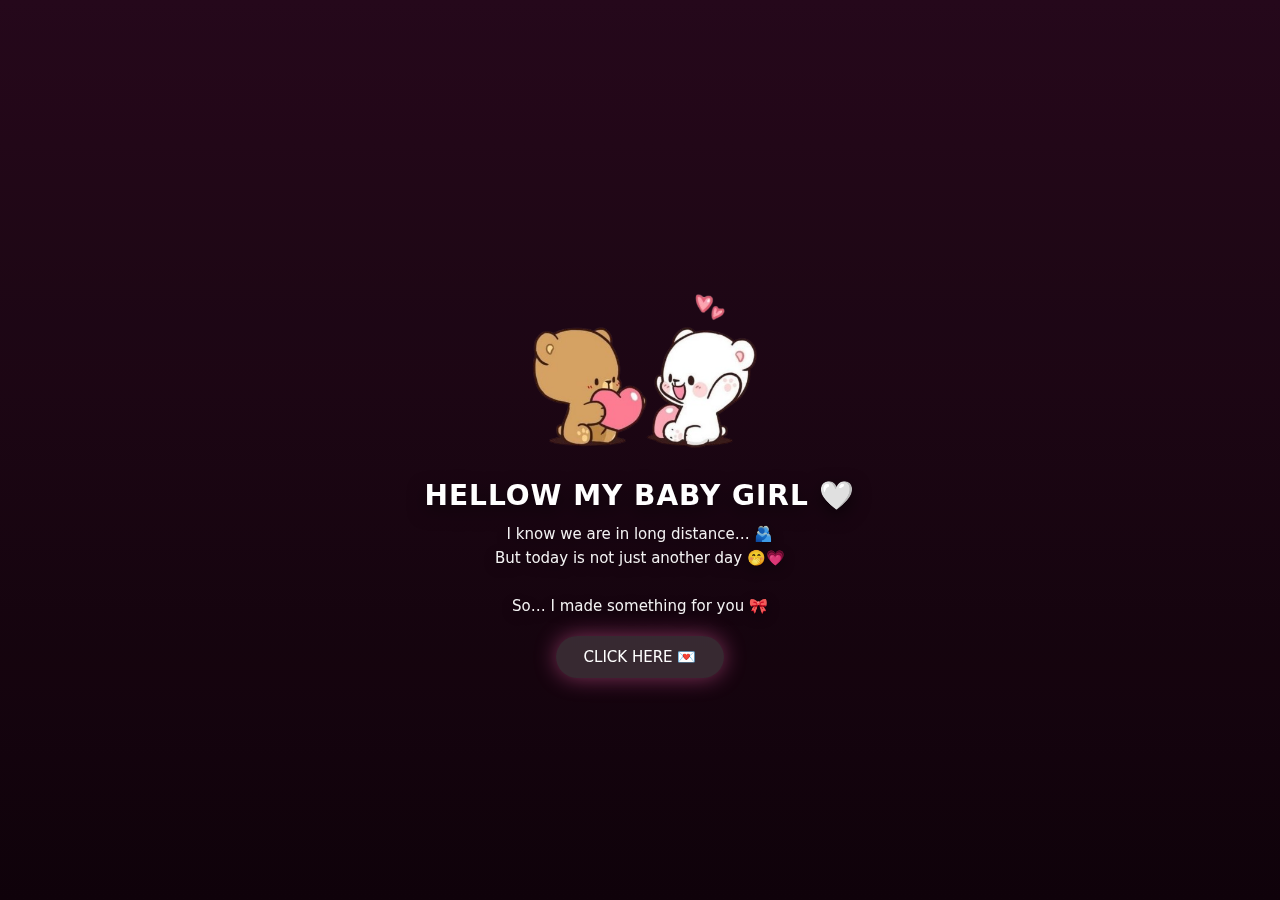
<file: index.html>
<!DOCTYPE html>
<html lang="en">
<head>
  <meta charset="UTF-8" />
  <meta name="viewport" content="width=device-width, initial-scale=1.0" />
  <title>For You 🤍</title>

  <!-- Common CSS -->
  <link rel="stylesheet" href="style.css" />
  <link rel="preload" as="image" href="hero.png">
<link rel="preload" as="image" href="story.png">
<link rel="preload" as="image" href="proposal.png">
<link rel="preload" as="image" href="love.gif">
</head>
<body class="page index-page">

  <!-- Background overlay (soft dark for readability) -->
  <div class="bg-overlay"></div>

  <!-- Floating hearts layer -->
  <div id="hearts"></div>

  <!-- Main content -->
  <main class="hero-wrap">
    <img src="hero.png" loading="eager" alt="Hero" class="hero-img" />

    <h1 class="hero-title">HELLOW MY BABY GIRL 🤍</h1>

    <p class="hero-sub">
      I know we are in long distance… 🫂<br />
      But today is not just another day 🤭💗<br /><br />
      So… I made something for you 🎀
    </p>

    <button id="openBtn" class="open-btn">
      CLICK HERE 💌
    </button>
  </main>

  <!-- Page script -->
  <script src="index.js"></script>
</body>
</html>
</file>
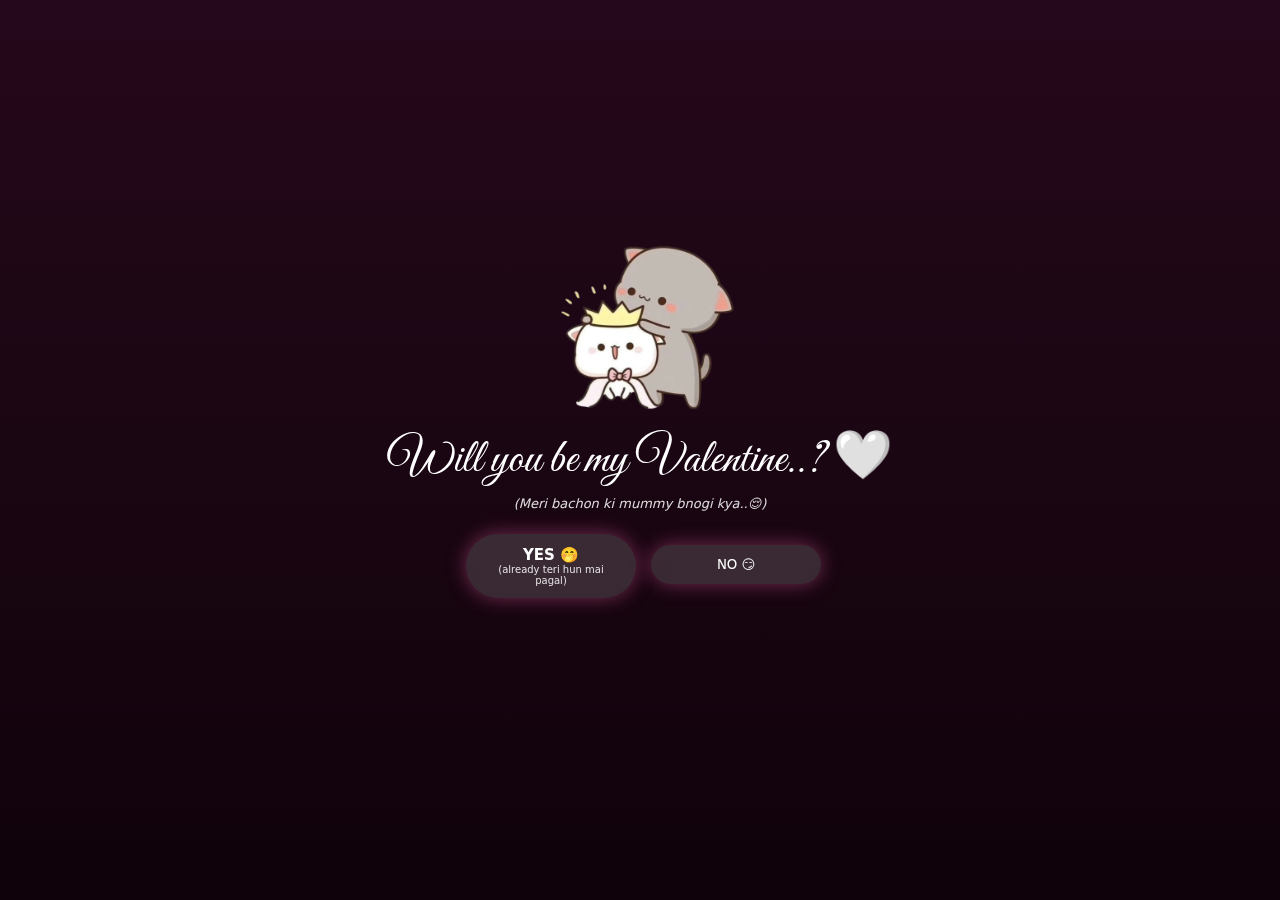
<file: question.html>
<!DOCTYPE html>
<html lang="en">
<head>
  <meta charset="UTF-8" />
  
  <link href="https://fonts.googleapis.com/css2?family=Playfair+Display:ital@1&display=swap" rel="stylesheet">
  <link href="https://fonts.googleapis.com/css2?family=Dancing+Script:wght@600;700&display=swap" rel="stylesheet">
  <link href="https://fonts.googleapis.com/css2?family=Playfair+Display:wght@500;600&display=swap" rel="stylesheet">
  <link href="https://fonts.googleapis.com/css2?family=Great+Vibes&display=swap" rel="stylesheet">
  <meta name="viewport" content="width=device-width, initial-scale=1.0" />
  <title>One Question 🤍</title>

  <!-- Common CSS -->
  <link rel="stylesheet" href="style.css" />
  <link rel="preload" as="image" href="hero.png">
<link rel="preload" as="image" href="story.png">
<link rel="preload" as="image" href="proposal.png">
<link rel="preload" as="image" href="love.gif">
</head>
<body class="page question-page">

  <!-- Background overlay -->
  <div class="bg-overlay"></div>

  <!-- Floating hearts -->
  <div id="hearts"></div>

  <!-- Question content -->
  <main class="question-wrap">
    <img src="proposal.png" loading="eager" alt="Proposal" class="question-img" />

<h1 class="main-question">
Will you be my Valentine..?  🤍
</h1>

    <p class="sub-question">
      (Meri bachon ki mummy bnogi kya..😌)
    </p>

    <div class="btn-area" id="btnArea">
      <button class="btn yes-btn" id="yesBtn">
        <span class="yes-main">YES 🤭</span>
        <span class="yes-sub">(already teri hun mai pagal)</span>
      </button>

      <button class="btn no-btn" id="noBtn">NO 😏</button>
    </div>
  </main>
<audio id="bgMusic" src="Song.mp3" preload="auto"></audio>

  <!-- Page script -->
  <script src="question.js"></script>
</body>
</html>
</file>
<file: style.css>
/* ======================
   RESET & BASE
====================== */
* {
  margin: 0;
  padding: 0;
  box-sizing: border-box;
  font-family: "Poppins", system-ui, sans-serif;
}

body {
  min-height: 100vh;
  background: linear-gradient(180deg, #2b0a1f, #12030c);
  color: #fff;
  overflow: hidden;
}

/* Page entry / exit */
.page {
  animation: pageIn 0.4s ease;
  
}
.page-exit {
  opacity: 0;
  transform: scale(0.97);
  transition: opacity 0.35s ease, transform 0.35s ease;
}
@keyframes pageIn {
  from { opacity: 0; transform: scale(0.985); }
  to { opacity: 1; transform: scale(1); }
}

/* ======================
   BACKGROUND OVERLAY
====================== */
.bg-overlay {
  position: fixed;
  inset: 0;
  background: rgba(0,0,0,0.12);
  z-index: 0;
}

/* ======================
   FLOATING HEARTS
====================== */
#hearts {
  position: fixed;
  inset: 0;
  pointer-events: none;
  z-index: 1;
}
.heart {
  position: absolute;
  bottom: -20px;
  font-size: 18px;
  animation: floatUp linear forwards;
}
@keyframes floatUp {
  to {
    transform: translateY(-110vh);
    opacity: 0;
  }
}

/* ======================
   HERO SECTION (INDEX)
====================== */
.hero-wrap {
  position: relative;
  z-index: 2;
  min-height: 100vh;
  display: flex;
  flex-direction: column;
  align-items: center;
  justify-content: center;
  text-align: center;
  padding: 20px;
}

.hero-img {
  width: 300px;
  margin-bottom: -50px;
  animation: floatImg 6s ease-in-out infinite;
}

@keyframes floatImg {
  0%,100% { transform: translateY(0); }
  50% { transform: translateY(-10px); }
}

.hero-title {
  font-size: 28px;
  letter-spacing: 1px;
  margin-top: 6px;
  text-shadow: 0 6px 18px rgba(0,0,0,0.6);
}

.hero-sub {
  font-size: 15px;
  line-height: 1.6;
  margin-top: 10px;
  opacity: 0.95;
  text-shadow: 0 4px 14px rgba(0,0,0,0.5);
}

/* OPEN IT BUTTON */
.open-btn {
  margin-top: 18px;
  padding: 12px 28px;
  font-size: 15px;
  border-radius: 999px;
  border: none;
  cursor: pointer;
  background: rgba(255,255,255,0.15);
  color: #fff;
  backdrop-filter: blur(6px);
  box-shadow: 0 0 22px rgba(255,105,180,0.45);
  transition: transform 0.15s ease, box-shadow 0.15s ease;
}
.open-btn:active {
  transform: scale(0.96);
  box-shadow: 0 0 32px rgba(255,105,180,0.7);
}
/* ======================
   STORY PAGE
====================== */
.story-wrap {
  position: relative;
  z-index: 2;
  min-height: 100vh;
  padding: 20px;
  display: flex;
  flex-direction: column;
  align-items: center;
  justify-content: center;
  text-align: center;
}

.story-img {
  width: 220px;
  margin-bottom: 12px;
  animation: floatImg 6s ease-in-out infinite;
}

.story-title {
  font-size: 24px;
  margin-bottom: 10px;
  text-shadow: 0 6px 18px rgba(0,0,0,0.6);
}

.story-text {
  font-size: 15px;
  line-height: 1.7;
  max-width: 320px;
  opacity: 0.95;
  text-shadow: 0 4px 14px rgba(0,0,0,0.5);
}

/* Continue button */
.next-btn {
  margin-top: 18px;
  padding: 12px 26px;
  font-size: 14px;
  border-radius: 999px;
  border: none;
  cursor: pointer;
  background: rgba(255,255,255,0.15);
  color: #fff;
  backdrop-filter: blur(6px);
  box-shadow: 0 0 20px rgba(255,105,180,0.4);
  transition: transform 0.15s ease, box-shadow 0.15s ease;
}
.next-btn:active {
  transform: scale(0.96);
  box-shadow: 0 0 30px rgba(255,105,180,0.65);
}
/* ======================
   QUESTION PAGE
====================== */
.question-wrap {
  position: relative;
  z-index: 2;
  min-height: 100vh;
  padding: 20px;
  display: flex;
  flex-direction: column;
  align-items: center;
  justify-content: center;
  text-align: center;
}

.question-img {
  width: 220px;
  margin-bottom: 10px;
  animation: floatImg 6s ease-in-out infinite;
}

.question-title {
  font-size: 24px;
  margin-bottom: 4px;
  text-shadow: 0 6px 18px rgba(0,0,0,0.6);
}

.question-sub {
  font-size: 14px;
  margin-bottom: 16px;
  opacity: 0.9;
  text-shadow: 0 4px 14px rgba(0,0,0,0.5);
}

/* Button area */
.btn-area {
  display: grid;
  grid-template-columns: 160px 160px; /* FIXED SLOTS */
  gap: 28px;
  justify-content: center;
  align-items: center;
  margin-top: -55px;
  height: 220px;
  position: relative;
}

/* Buttons */
.btn {
  width: 170px;          /* 🔥 KEY FIX */
  padding: 12px 20px;
  border-radius: 999px;
  border: none;
  cursor: pointer;
  color: #fff;
  background: rgba(255,255,255,0.15);
  backdrop-filter: blur(6px);
  box-shadow: 0 0 20px rgba(255,105,180,0.4);
  transition: transform 0.15s ease, box-shadow 0.15s ease;
  text-align: center;    /* 🔥 */
}

.btn:active {
  transform: scale(0.96);
}

.yes-btn {
  position: relative;
}

.yes-main {
  font-size: 15px;
  font-weight: 600;
}

.yes-sub {
  display: block;
  font-size: 10px;
  opacity: 0.85;
}

.no-btn {
position: relative;
  justify-self: start; /* RIGHT SLOT FIX */
  transition: top 0.18s ease, left 0.18s ease;
}
#hearts,
.bg-overlay {
  pointer-events: none;
}
.story-wrap {
  position: relative;
  z-index: 5;
}

.next-btn {
  position: relative;
  z-index: 10;
}

.main-question {
  text-align: center;
  font-family: 'Great Vibes', cursive;
  font-size: 48px;
  font-weight: 400;
}



.sub-question {
  margin-top: -102px;
  font-style: italic;
  font-size: 13px;
  opacity: 0.85;
  margin-top: 6px;
}
/* ======================
   FINAL PAGE
====================== */
.final-wrap {
  position: relative;
  z-index: 2;
  min-height: 100vh;
  padding: 20px;
  display: flex;
  flex-direction: column;
  align-items: center;
  justify-content: center;
  text-align: center;
}

.final-gif {
  width: 180px;
  margin-bottom: 12px;
  animation: floatImg 6s ease-in-out infinite;
}

.final-title {
  font-size: 34px;
  margin-bottom: 6px;
  text-shadow: 0 6px 18px rgba(0,0,0,0.6);
}

.final-sub {
  font-size: 15px;
  opacity: 0.9;
  margin-bottom: 14px;
  text-shadow: 0 4px 14px rgba(0,0,0,0.5);
}

.promises {
  max-width: 320px;
  font-size: 14px;
  line-height: 1.6;
  opacity: 0.95;
  text-shadow: 0 4px 14px rgba(0,0,0,0.45);
}
/* Signature */
.signature {
  margin-top: 18px;
  font-size: 15px;
  opacity: 0.9;
  letter-spacing: 1px;
  text-shadow: 0 4px 12px rgba(0,0,0,0.4);
}
.signature span {
  font-size: 14px;
}
/* Tap anywhere hint */
.tap-anywhere {
  margin-top: 18px;
  font-size: 12px;
  letter-spacing: 1px;
  opacity: 0.65;
  animation: tapPulse 2s ease-in-out infinite;
  text-shadow: 0 2px 8px rgba(0,0,0,0.4);
}

@keyframes tapPulse {
  0%, 100% {
    opacity: 0.4;
  }
  50% {
    opacity: 0.85;
  }
}
</file>
